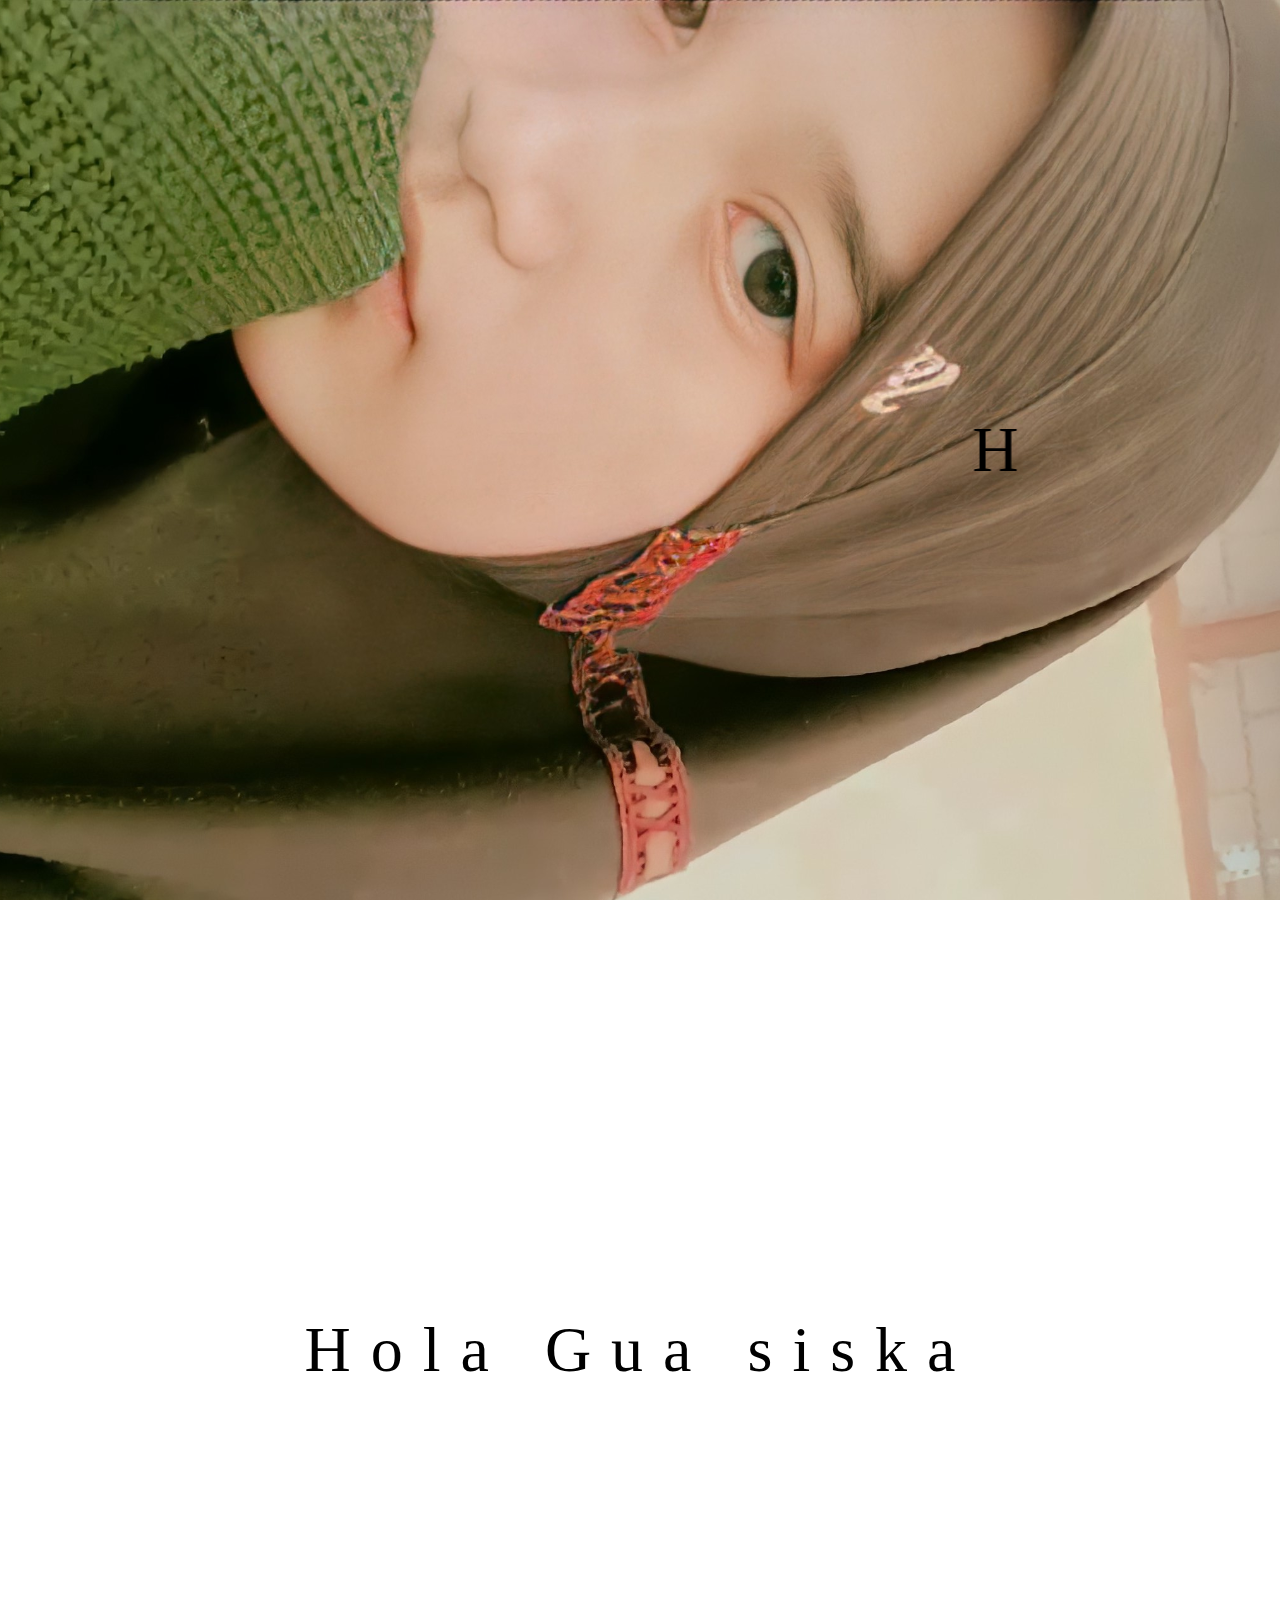
<file: index.html>
<!DOCTYPE html>
<html lang="en">
<head>
    <meta charset="UTF-8">
    <meta http-equiv="X-UA-Compatible" content="IE=edge">
    <meta name="viewport" content="width=device-width, initial-scale=1.0">
    <title>Document</title>
    <link rel="stylesheet" href="style.css">
</head>
<body>
    <div class="parallax intro">
    <div class="cta">
        <div class=" cta title"><marquee>Hello I'm XI RPL</marquee></div>
    </div>
    </div>
    <div class="parallax content">
        <div class="asd">
           <div class="asd title">Hola Gua siska</div>
        </div>
    </div>
    <div class="parallax footer">
    <div class="puisi">
        <div class="ibu">
     <p>mamaku istrinya bapakku 
     <br>mamaku anaknya nenekku
     <br>mamaku ibu dari adikku
     <br>mamaku calon mertuanya na jaemin
    <br> mama walau terkadang engkau memotong uang jajan ku tapi tidak mengapa karna masih ada bapak yang menambah uang jajan ku 
    <br>kodam ku ialah mama yang memegang sandal jepit
    </p>
        </div>
    </div>
</div>
</div>
</body>
</html>
</file>
<file: style.css>
/* claining browserS */
*,
html,
body{
    margin: 0;
    padding: 0;
    box-sizing: border-box;
}

.parallax {
    background-position: center;
    background-size: cover;
    background-attachment: fixed;
    width:100%;
    height: 100vh;

}
.intro{
    background-image: url(1.jpg);
}
.content{
    background-image: url(2.jpg);
}
.footer{
    background-image: url(3.jpg);
}
.cta{
    display: flex;
    justify-content: center;
    align-items: center;
    height: 100vh;
}
.title{
    font-size: 400%;
    letter-spacing: 20px;
    font-family: fantasy;
    color: black;
}
.asd{
    display: flex;
    justify-content: center;
    align-items: center;
    height: 100vh;
}
.title{
    font-size: 400%;
    letter-spacing: 20px;
    font-family: fantasy;
    color: black;
}
.puisi{
    font-size: 400%;
    color: white;
    font-family: 'Courier New', Courier, monospace;
}
</file>
